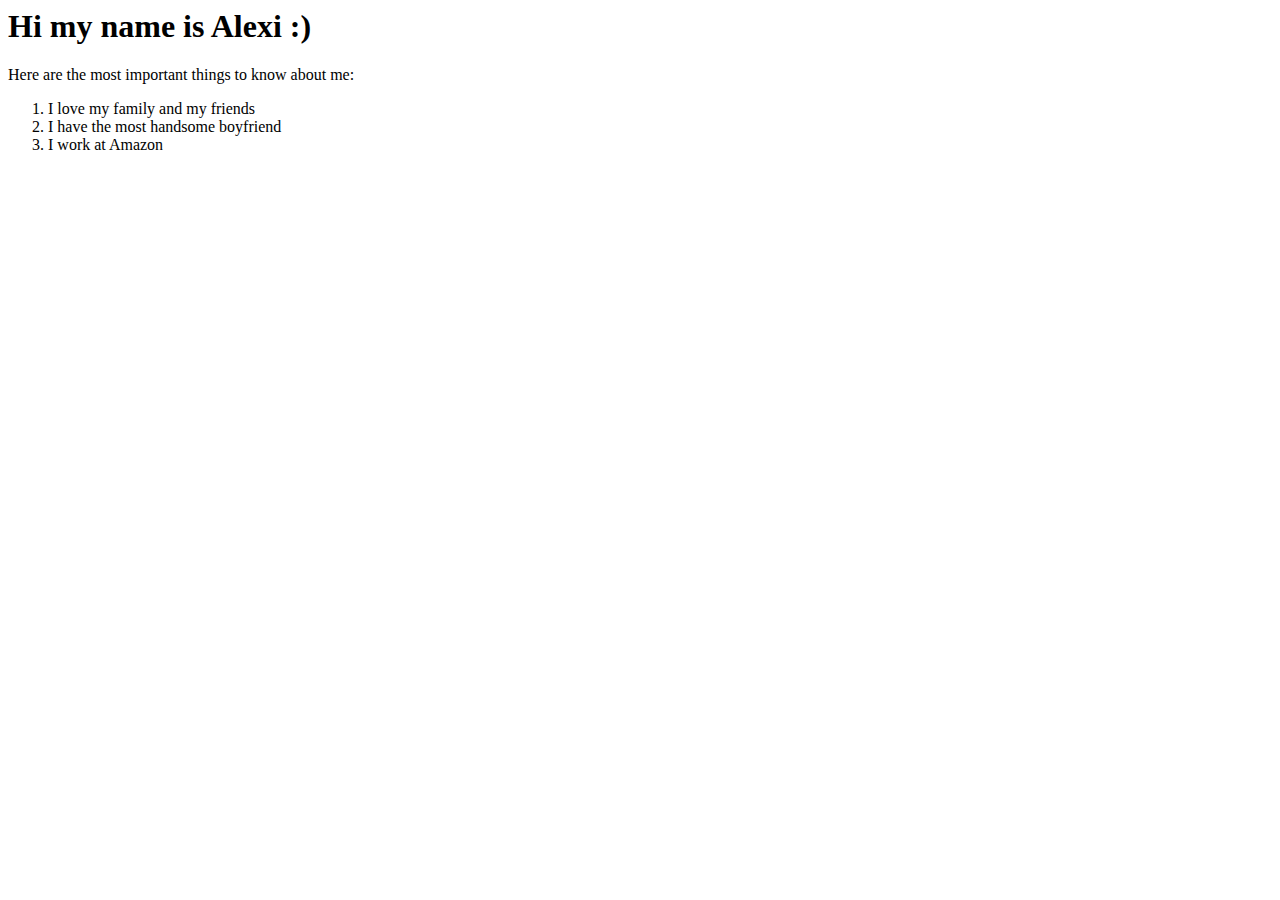
<file: alexi.html>
<html>
	<header>
	</header>
	<body>
		<h1>Hi my name is Alexi :) </h1>

		<p>Here are the most important things to know about me: </p>
		<ol>
			<li>I love my family and my friends</li>
			<li>I have the most handsome boyfriend</li>
			<li>I work at Amazon</li>
		</ol>
	</body>
</html>
</file>
